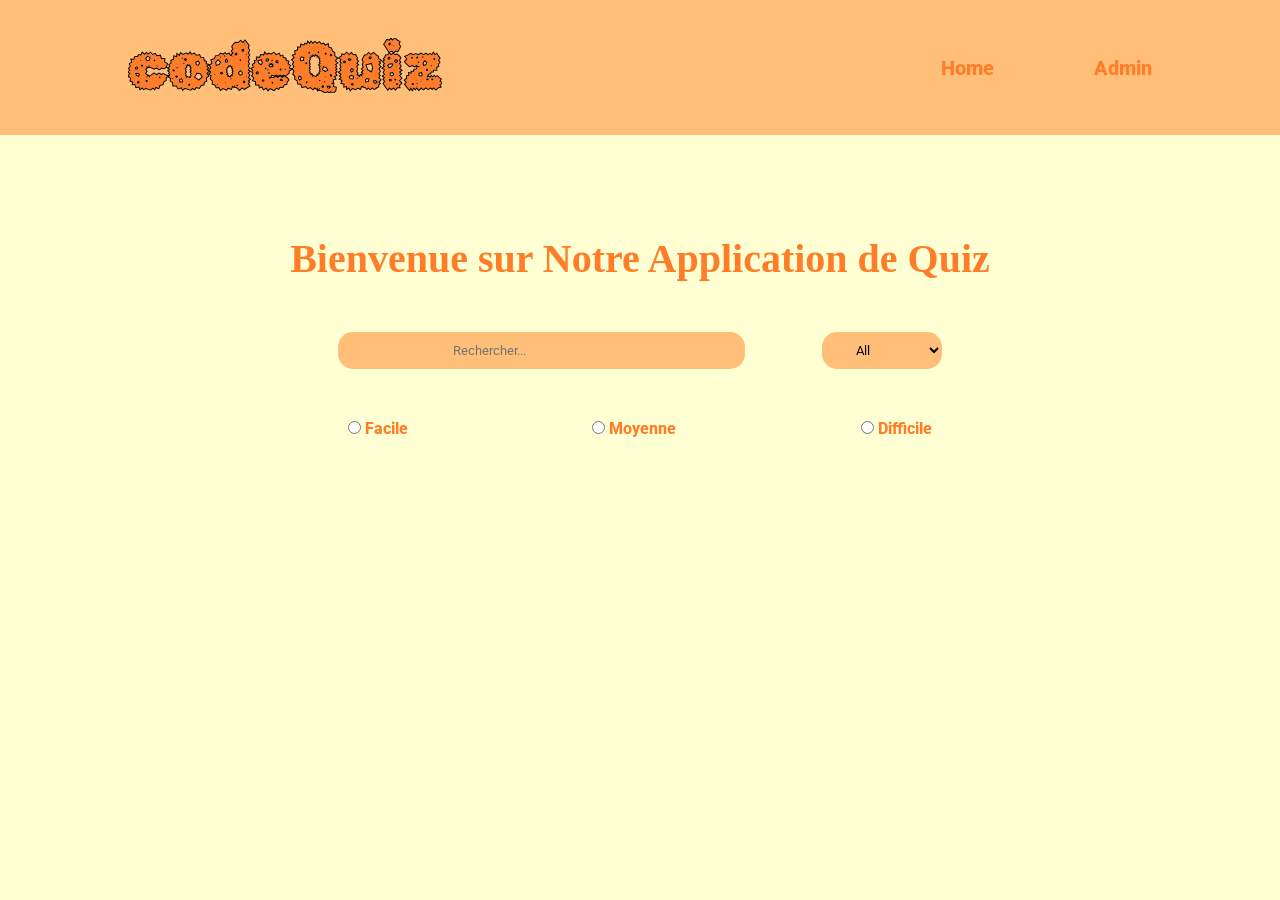
<file: index.html>
<!DOCTYPE html>
<html lang="en">

<head>
    <meta charset="UTF-8">
    <meta name="viewport" content="width=device-width, initial-scale=1.0">
    <title>Document</title>
    <link rel="stylesheet" href="style.css">
    <script  src="index.js" defer></script>
</head>

<body>
    <header>
        <nav>
            <div class="div_logo">
                <img src="images/logo.svg" alt="logo">
            </div>
            <ul>
                <li><a href="index.html">Home</a></li>
                <li><a href="admin.html">Admin</a></li>
            </ul>
        </nav>
    </header>
    <main>
        <section class="home_section01">
            <div class="div_title">
                <h1>Bienvenue sur Notre Application de Quiz</h1>
                <div class="div_recherche_input">
                    <input type="text" placeholder="Rechercher..." class="search-input">
                    <select class="quiz-type">
                        <option value="all">All</option>
                        <option value="culture">Culture</option>
                        <option value="it">IT</option>
                        <option value="sport">Sport</option>
                    </select>
                </div>

                <div class="difficulty-options">
                    <label>
                        <input type="radio" name="difficulty" value="Facile"> Facile
                    </label>
                    <label>
                        <input type="radio" name="difficulty" value="Moyenne"> Moyenne
                    </label>
                    <label>
                        <input type="radio" name="difficulty" value="Difficile"> Difficile
                    </label>
                </div>
        </section>


        <section class="quiz-list">
             <!-- <div class="quiz-card">
                <h2>Titre du Quiz</h2>
                <p>Nombre de questions : 10</p>
                <p>Temps estimé : 15 min</p>
                <p>Niveau : Facile</p>
                <button class="btn_start-quiz">Démarrer le Quiz</button>
            </div>

            <div class="quiz-card">
                <h2>Titre du Quiz</h2>
                <p>Nombre de questions : 10</p>
                <p>Temps estimé : 15 min</p>
                <p>Niveau : Facile</p>
                <button class="btn_start-quiz">Démarrer le Quiz</button>
            </div> -->

        </section>
    </main>
</body>

</html>
</file>
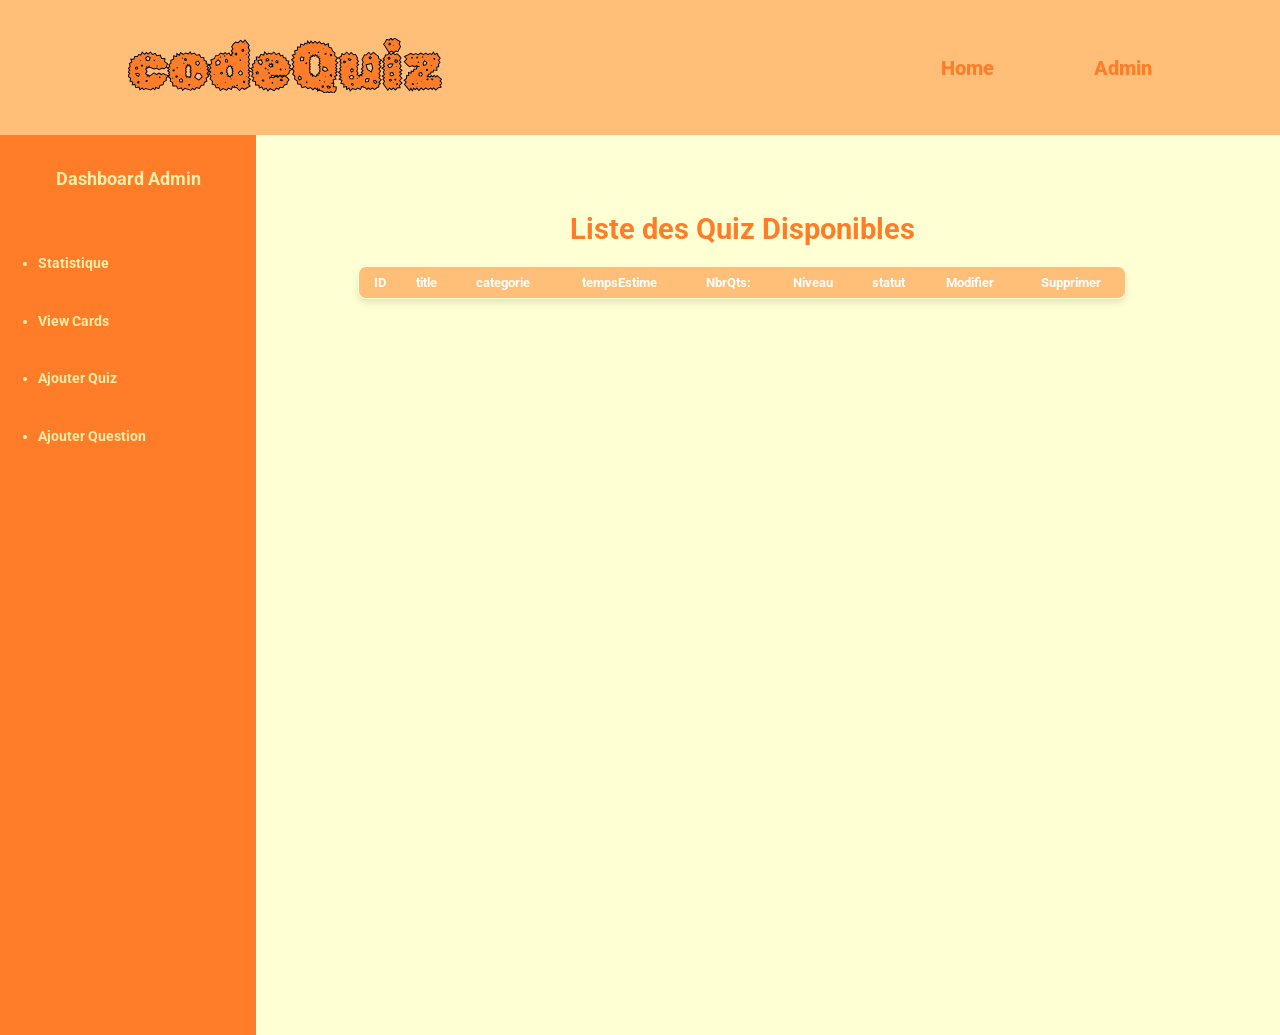
<file: admin.html>
<!DOCTYPE html>
<html lang="en">

<head>
    <meta charset="UTF-8">
    <meta name="viewport" content="width=device-width, initial-scale=1.0">
    <title>Document</title>
    <link rel="stylesheet" href="style.css">
    <!-- <script src="data.js" defer></script> -->
    <script  src="admin.js" defer></script>
</head>

<body>
    <header>
        <nav>
            <div class="div_logo">
                <img src="images/logo.svg" alt="logo">
            </div>
            <ul>
                <li><a href="index.html">Home</a></li>
                <li><a href="admin.html">Admin</a></li>
            </ul>
        </nav>
    </header>

    <main class="main_admin">
        <div class="dashboard">
            <div class="dashboard-header">
                <h1>Dashboard Admin</h1>
            </div>
            <ul class="dashboard-menu">
                <li class="menu-item">Statistique</li>
                <li class="menu-item">View Cards</li>
               <li class="menu-item ajouterQuiz">Ajouter Quiz</li>
               <!-- pourquoi la ligne au dessous ne focntionne pas le lien -->
               <li class="menu-item ajouterQustion">Ajouter Question</li>
            </ul>
            <div class="dashboard-sections">
                <!-- Contenu spécifique aux sections -->
            </div>
        </div>

        <div class="sections_page">

                <div class="quezes_admin">
                    <!-- cette partie n est pas responsive essayer de trouver une mailleur solution pour 
                    tranformer ce code responsive  -->
                    <div class="titleListeQuiz">
                        <h1>Liste des Quiz Disponibles</h1>
                    </div>
                    <table id="quizesTable">
                        <tr>
                            <th>ID</th>
                            <th>title</th>
                            <th>categorie</th>
                            <th>tempsEstime</th>
                            <th>NbrQts:</th>
                            <th>Niveau</th>
                            <th>statut</th>
                            <th>Modifier</th>
                            <th>Supprimer</th>
                        </tr>
                        <!-- <tr>
                            <td>0</td>
                            <td>Football</td>
                            <td>Sport</td>
                            <td>10min</td>
                            <td>4</td>
                            <td>Facile</td>
                            <td><select id="statut">
                                <option value="inactif">inactif</option> 
                                <option value="actif">actif</option>
                            </select></td>
                            <td><button class="modifier">Modifier</button></td>
                            <td><button class="supprimer">Supprimer</button></td>
                        </tr>                        -->
                    </table>
                </div>

            <div class="container_ajouterQuiz" id="partieQuiz">
                <form class="quiz-form">
                    <!-- Section principale du quiz -->
                    <div class="quiz-section">
                        <h1>Ajouter un Nouveau Quiz</h1>
                        <label for="title">Titre du Quiz</label>
                        <input type="text" id="title" name="title">

                        <label for="categorie">Catégorie</label>
                        <input type="text" id="categorie" name="categorie">

                        <label for="tempsEstime">Temps Estimé (minutes)</label>
                        <input type="number" id="tempsEstime" name="tempsEstime" >

                        <label for="niveau">Niveau de Difficulté</label>
                        <select id="niveau" name="niveau">
                            <option value="Facile">Facile</option>
                            <option value="Moyenne">Moyenne</option>
                            <option value="Difficile">Difficile</option>
                        </select>
                        <button type="submit" class="submit_btn_admin">Enregistrer le Quiz</button>
                    </div>
                    
                    <!-- Section d'ajout de questions -->
                    
                    <div class="question-section">
                        <h2>Ajouter des Questions</h2>
                        <div class="question">
                            <label for="quiz">selectionner le titre de quiz</label>
                            <select id="quiz" name="selectQuiz">
                                <option index_quiz_admin=-1>ALL</option>
                            </select>
                            <label for="question-type">Type de Question</label>
                            <select id="question-type" name="question-type">
                                <option value="#">Selectionner le type de question</option>
                                <option value="mcq">QCM</option>
                                <option value="boolean">Vrai/Faux</option>
                                <option value="text">Texte</option>
                            </select>


                            <div class="mcq-options">
                                <label for="question-text">Question :(type: QCM)</label>
                                <input type="text" id="question-text" name="question-text">
                                <label>Options (pour QCM seulement)</label>
                                <input type="text" id="option1" placeholder="Option 1">
                                <input type="text" id="option2" placeholder="Option 2">
                                <input type="text" id="option3" placeholder="Option 3">
                                <input type="text" id="option4" placeholder="Option 4">

                                <label for="correct-index">Indice de la Réponse Correcte</label>
                                <input type="number" id="correct-index" name="correct-index" min="0" max="3">
                                <label for="explication">Explication </label>
                                <textarea id="explication" name="explication"></textarea>
                                <button type="submit" class="add-question ajouter_questionQcm">Ajouter la Question</button>
                            </div>

                            <div class="boolean-options">
                                <label for="question-text">Question :(type:boolean)</label>
                                <input type="text" id="question-text" name="question-text">
                                <div class="div_optionVraiFaux">
                                    <input type="radio" id="true" name="correctAnswer" value="0">
                                    <label for="true">Vrai</label>
                                    <input type="radio" id="false" name="correctAnswer" value="1">
                                    <label for="false">Faux</label>
                                </div>
                                <!-- <label for="correct-index">Indice de la Réponse Correcte</label>
                                <input type="number" id="correct-index" name="correct-index" min="0" max="1"> -->
                                <label for="explication">Explication</label>
                                <textarea id="explication" name="explication"></textarea>
                                <button type="submit" class="add-question ajouter_questionVF">Ajouter la Question</button>
                            </div>

                            <div class="text-options" id="zoneOptionTexthhg">
                                <label for="question-text">Question :(type:text)</label>
                                <input type="text" id="question-text" name="question-text">
                                <label>Réponses</label>
                                <input type="text" id="option1" placeholder="Réponse01">
                                <input type="text" id="option2" placeholder="Réponse02">
                                <label for="explication">Explication</label>
                                <textarea id="explication" name="explication"></textarea>
                                <button type="submit" class="add-question ajouter_questionText">Ajouter la Question</button>
                            </div>

                        </div>
                    </div>

                </form>
            </div>
            <div class="ModifierQuiz" id="EspaceModifierquiz">
            </div>
        </div>
    </main>

</body>

</html>
</file>
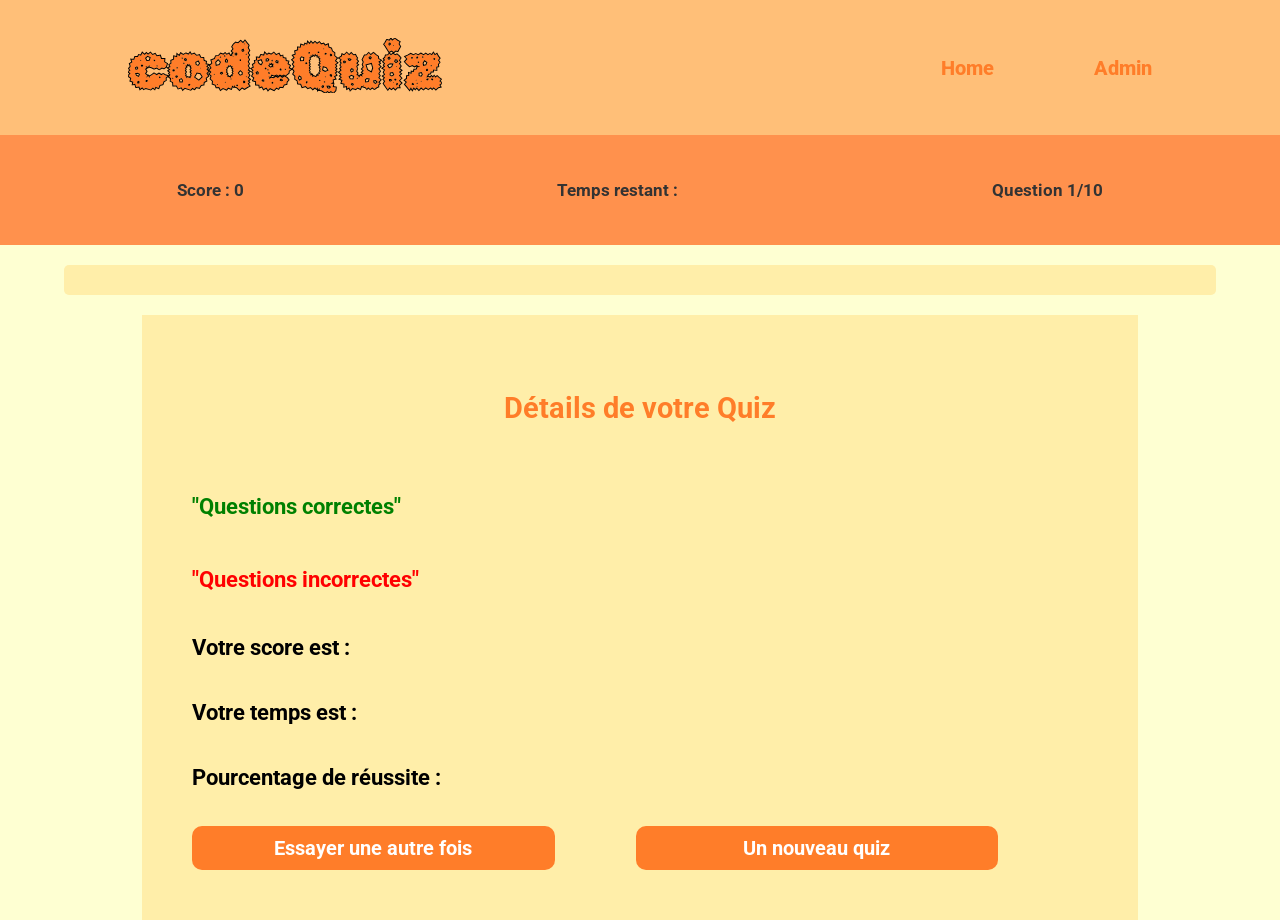
<file: quiz.html>
<!DOCTYPE html>
<html lang="en">
<head>
    <meta charset="UTF-8">
    <meta name="viewport" content="width=device-width, initial-scale=1.0">
    <title>Document</title>
    <link rel="stylesheet" href="style.css">
    <script type="module" src="script.js" defer></script>
</head>
<body>
    <header>
        <nav>
            <div class="div_logo">
                <img src="images/logo.svg" alt="logo">
            </div>
            <ul>
                <li><a href="index.html">Home</a></li>
                <li><a href="admin.html">Admin</a></li>
            </ul>
        </nav>
    </header>
    <main>

        <section class="quiz-info-bar">
            <div class="score">Score : <span id="score">0</span></div>
            <div class="timer">Temps restant : <span id="time"></span></div>
            <div class="question-progress">Question <span id="question-number">1</span>/<strong>10</strong></div>
        </section>

        <section class="section_barDeProgression">
            <div class="progress-container">
                <div class="progress-bar" id="progressBar"></div>
                
            </div>
        </section>

        <section class="question_area multiple-choice">
            <h2>Quelle est la capitale de la France ?</h2>
            <div class="options">
                <button>A. Londres</button>
                <button>B. Paris</button>
                <button>C. Rome</button>
                <button>D. Madrid</button>
            </div>
        </section>

        <section class="question_area vf-question">
            <h2>La Tour Eiffel est située à Paris ?</h2>
            <div class="options">
                <!-- <button>Vrai</button>
                <button>Faux</button> -->
            </div>
        </section>

        <section class="question_area input-question">
            <h2>Quel est le plus grand océan du monde ?</h2>
            <input type="text" placeholder="Tapez votre réponse ici..." class="answer-input">
            <button class="submit-answer">Valider</button>
        </section>

        <section class="details_quiz_utilisateur">
            <div class="titre_details_user">
                <h1>Détails de votre Quiz</h1>
            </div>
            
            
            <div class="container_questions_correctes">
                <h2>"Questions correctes"</h2>
                <!-- <div class="reponses_correctes">
                </div> -->
                <!-- <h3>explication : .......</h3> -->
            </div>
            
            <div class="container_questions_incorrectes">
                <h2>"Questions incorrectes"</h2>
                <!-- <div class="reponses_incorrectes">
                </div> -->
                <!-- <h3>explication : .......</h3> -->
            </div>
            <div class="affichage_score">
                <h2>Votre score est : <span></span></h2>
            </div>
            <div class="affichage_temps">
                <h2>Votre temps est : <span></span></h2>
            </div>
            <div class="affichage_pourcentage">
                <h2>Pourcentage de réussite : <span></span></h2>
            </div>
            <div class="btns_repeterquiz_nouveauQuiz">
                <button class="btnrepeatQuiz">Essayer une autre fois</button>
                <button class="btnNouveauQuiz">Un nouveau quiz</button>
            </div>
        </section>
    </main>
</body>
</html>
</file>
<file: style.css>
@import url('https://fonts.googleapis.com/css2?family=Roboto:wght@400;500;700&display=swap');

:root {
    --orange-clair: #FFBF78;
    --jaune-pastel: #FFEEA9;
    --jaune-pale: #FEFFD2;
    --blanc-pur: #FFFFFF;
    --orange-vif: #FF7D29;
    --orange-peche: #FF914D ;
    --black: #333;
}

* {
    padding: 0;
    margin: 0;
    list-style: none;
    font-family: 'Roboto', sans-serif;
}

html {
    font-size: 90%;
}

body {
    background-color: var(--jaune-pale);
    width: 100%;
}

header {
    display: flex;
    justify-content: center;
    align-items: center;
    width: 100%;
    background-color: var(--orange-clair);
    height: 15vh;
}

header nav {
    width: 80%;
    display: flex;
    justify-content: space-between;
    align-items: center;

}

header nav ul {
    display: flex;
    gap: 100px;
}

nav ul li {
    font-size: 20px;
    font-weight: 800;

}

nav ul li a {
    text-decoration: none;
    color: var(--orange-vif);
}

img {
    object-fit: contain;
    width: 100%;
    height: 100%;
}

.home_section01 .div_title {
    text-align: center;
    margin-top: 100px;
}

.home_section01 .div_title h1 {
    color: var(--orange-vif);
    font-family: Inter;
    font-size: 40px;
    font-weight: 800;

}

.div_recherche_input {
    width: 60%;
    display: flex;
    justify-content: center;
    gap: 10%;
    margin: 50px auto;
}

.div_recherche_input input,
.div_recherche_input select {
    padding: 10px 30px;
    background-color: var(--orange-clair);
    border: none;
    border-radius: 15px;
}

.div_recherche_input input {
    padding: 10px 15%;
}

.difficulty-options {
    width: 60%;
    margin: auto;
    display: flex;
    justify-content: space-around;

}

.difficulty-options label {
    color:var(--orange-vif);
    font-size: 16px;
    font-weight: 800;

}

.quiz-list {
    width: 80%;
    margin:50px auto;
    margin-top: 100px;
    display: flex;
    justify-content: center;
    gap: 20px;
    flex-wrap: wrap;
}

.quiz-list .quiz-card {
    padding: 10px;
    background-color: var(--jaune-pastel);
    line-height: 3;
    text-align: center;
    border-radius: 20px;
    min-width: 20%;
    box-shadow: 10px 10px var(--orange-clair);
    transition: all 0.5s ease;
}

.quiz-list .quiz-card:hover{
    transform: scale(1.05);
    
}

.quiz-card h2 {
    font-size: 1.3em;
    color:var(--black); /* Utilisation de votre couleur de navigation */
    font-weight: 900;
}

.quiz-card p {
    font-size: 1em;
    color:var(--orange-vif);
    font-weight: 800;
}

.quiz-card button {
    padding: 8px 12%;
    background-color: var(--orange-vif);
    font-size: 1.1em;
    font-weight: 900;
    color: black;
    border: none;
    border-radius: 8px;
    cursor: pointer;
}

.quiz-card button:hover{
    background-color: green;
}

.quiz-info-bar {
    display: flex;
    justify-content: space-around;
    align-items: center;
    background-color:var(--orange-peche);
    color: var(--black);
    padding: 10px 20px;
    font-weight: 700;
    margin-bottom: 20px;
    height: 10vh;
    
}

.quiz-info-bar div {
    font-size: 1.2em;
}

.progress-container {
    width: 90%;
    height: 30px;
    background-color:var(--jaune-pastel);
    border-radius: 5px;
    overflow: hidden;
    margin: 20px auto;
}

.progress-bar {
    height: 100%;
    width: 0;
    background-color: var(--orange-peche);
    transition: width 0.5s ease; 
}


.question_area {
    margin: 10vh auto;
    max-width: 600px;
    padding: 20px;
    background-color: var(--jaune-pastel);
    text-align: center;
    border-radius: 30px;
}

.question_area h2 {
    font-size: 1.5em;
    margin-bottom: 15px;
    color:var(--black);
}

.options button {
    background-color:var(--orange-clair);
    color: var(--black);
    font-size: 16px;
    font-weight: 700;
    border: none;
    padding: 10px;
    width: 100%;
    margin: 5px 0;
    cursor: pointer;
    border-radius: 5px;
    transition: background-color 0.3s;
}

.options button:hover {
    background-color:var(--orange-vif);
}

.answer-input {
    width: 90%;
    padding: 10px;
    font-size: 16px;
    margin: 10px 0;
    border: 2px solid var(--orange-clair);
    border-radius: 14px;
}

.submit-answer {
    background-color: var(--orange-clair);
    color: var(--black);
    font-size: 16px;
    font-weight: 700;
    border: none;
    padding: 10px 20px;
    cursor: pointer;
    border-radius: 5px;
    transition: background-color 0.3s;
}

.submit-answer:hover {
    background-color: var(--orange-vif);
}


.zoneVisible{
    display: block;
}

.question_area{
    display: none;
}

.details_quiz_utilisateur{
    width: 70%;
    margin: auto;
    background-color: var(--jaune-pastel);
    padding: 50px;
}

.reponses_correctes{
    background-color:#00800096;
    width: 50%;
    padding: 6px;
    border-radius: 10px;
}

.reponses_incorrectes{
    background-color:#ff0000d6;
    width: 50%;
    padding: 6px;
    border-radius: 10px;
}

.details_quiz_utilisateur{
    line-height: 3;
}

.container_questions_correctes h2,
.container_questions_incorrectes h2{
    margin-top: 40px;
    margin-bottom: 20px;
}
.container_questions_correctes h2{
    color: green;
}

.container_questions_incorrectes h2{
    color: red;
}

.titre_details_user{
    display: flex;
    justify-content: center;
}

.titre_details_user h1{
    color: var(--orange-vif);
    font-size: 2em;
}

.container_questions_correctes,
.container_questions_incorrectes{
    line-height: 1.5;
}

.main_admin{
    display: flex;
    gap:10%
}

.dashboard{
    background-color:var(--orange-vif);
    width: 20%;
    height: 100vh;
    line-height: 2;
}

.dashboard-header{
    display: flex;
    justify-content: center;
    padding-top: 10%;
    
}

.dashboard h1{
    color: var(--jaune-pastel);
}

.dashboard ul{
    padding: 15%;
    line-height:4 ;
}

.dashboard ul li{
    font-size: 1.2em;
    color: var(--jaune-pastel);
    list-style: disc;
    font-size: 1.4em;
    font-weight: 700;
    cursor: pointer;
}



.sections_page{
    width: 60%;
}

.quezes_admin{
    margin-top: 10%;
    text-align: center;
}

.quezes_admin .titleListeQuiz{
    text-align: center;
    color: var(--orange-vif);
}

.quezes_admin table {
    width: 100%;
    border-collapse: collapse;
    margin-top: 20px;
    background-color: var(--jaune-pale);
    border: 1px solid var(--orange-clair);
    box-shadow: 0 4px 6px rgba(0, 0, 0, 0.1);
    border-radius: 8px;
    overflow: hidden;
}

.quezes_admin th,
.quezes_admin td {
    padding: 15px;
    text-align: center;
    border-bottom: 1px solid var(--orange-clair);
    font-size: 16px;
    font-weight: 500;
    color: var(--black);
}

.quezes_admin th {
    background-color: var(--orange-clair);
    color: var(--blanc-pur);
    font-size: 18px;
    font-weight: 700;
}

.quezes_admin tr:hover {
    background-color: var(--orange-peche);
    transition: background-color 0.3s ease;
}

.quezes_admin tr:last-child td {
    border-bottom: none;
}

tr td #statut {
    /* width: 120px; */
    padding: 8px;
    border: 2px solid #FF7D29; 
    border-radius: 5px;
    background-color: #FFF5E6;
    color: #333;
    font-size: 14px;
    font-family: 'Arial', sans-serif;
    cursor: pointer;
    outline: none;
    transition: all 0.3s ease;
    outline: none;
}

tr td #statut:hover {
    border-color: #FF9700; 
    background-color: #FFE4C4;
}


tr td #statut option {
    background-color: #FFF;
    color: #333; 
    padding: 5px;
}


tr td #statut option[value="inactif"] {
    color: red; 
}


tr td #statut option[value="actif"] {
    color: green; 
}

.quezes_admin td button {
    padding: 8px 12px;
    border: none;
    border-radius: 5px;
    cursor: pointer;
    font-size: 14px;
    font-weight: 600;
    color: var(--blanc-pur);
}

.quezes_admin td .modifier {
    background-color: var(--orange-vif);
}

.quezes_admin td .modifier:hover {
    background-color: green;
}

.quezes_admin td .supprimer {
    background-color: red;
}

.quezes_admin td .supprimer:hover {
    background-color:green ;
}


.container_ajouterQuiz {
    width: 80%;
    margin:10vh auto;
    max-width: 800px;
    background-color: var(--blanc-pur);
    padding: 20px;
    border-radius: 8px;
    box-shadow: 0 4px 8px rgba(0, 0, 0, 0.2);
}

.container_ajouterQuiz h1,.question-section h2 {
    color: var(--orange-vif);
    margin-bottom: 16px;
    text-align: center;
}
.quiz-form {
    width: 100%;
}

.quiz-form label {
    display: block;
    margin: 10px 0 5px;
    font-weight: bold;
}

.quiz-form input[type="text"],
.quiz-form input[type="number"],
.quiz-form select,
.quiz-form textarea {
    width: 100%;
    padding: 8px;
    margin-bottom: 10px;
    border: 1px solid var(--orange-clair);
    border-radius: 4px;
}

.quiz-form textarea {
    resize: vertical;
    min-height: 60px;
}

.mcq-options input[type="text"] {
    margin-top: 5px;
}

.question-section {
    margin-top: 20px;
}

.add-question,
.submit_btn_admin {
    display: block;
    width: 100%;
    padding: 10px;
    margin-top: 15px;
    background-color: var(--orange-vif);
    color: var(--blanc-pur);
    border: none;
    border-radius: 4px;
    cursor: pointer;
    font-size: 16px;
}

.add-question:hover,
.submit-btn:hover {
    background-color: var(--orange-peche);
}

.boolean-options label {
    margin-right: 10px;
}

.div_optionVraiFaux{
    display: flex;
    gap: 2%;
}

.btns_repeterquiz_nouveauQuiz{
    display: flex;
    width: 90%;
    gap:10%;
}
.btns_repeterquiz_nouveauQuiz .btnrepeatQuiz,
.btns_repeterquiz_nouveauQuiz .btnNouveauQuiz {
    display: block;
    width: 80%;
    padding: 10px;
    margin-top: 15px;
    background-color: var(--orange-vif);
    color: var(--blanc-pur);
    border: none;
    border-radius: 10px;
    cursor: pointer;
    font-size: 20px;
    font-weight: 700;
}

@media screen and (max-width:1340px){
    .quezes_admin th, .quezes_admin td {
        padding: 8px;
        font-size: 13px;
    }
    tr td #statut {
        padding: 6px;
        font-size: 13px;
    }
    .quezes_admin td button {
        padding: 8px 12px;
        font-size: 11px;
    }

   .main_admin {
       display: flex;
       gap: 8%;
    }
    .dashboard h1 {
        font-size: 18px;
    }
    .dashboard ul li {
        font-size: 1em;
    }
}

@media screen and (max-width:991px) {
    .dashboard {
        width: 15%;
    }
    nav ul li {
        font-size: 18px;
    }
    .titleListeQuiz h1{
        font-size: 22px;
    }
    .quezes_admin th, .quezes_admin td {
        padding: 6px;
        font-size: 10px;
    }
    tr td #statut {
        padding: 4px;
        font-size: 10px;
    }
    .quezes_admin td button {
        padding: 6px 8px;
        font-size: 10px;
    }
    .dashboard ul {
        line-height: 3;
    }
    .container_ajouterQuiz {
        font-size: 60%;
        width: 100%;
    }
}

@media screen and (max-width:776px) {
    header {
        height: 30vh;
    }

    header nav {
        flex-direction: column;
        gap: 10px;
    }
    .quiz-info-bar div {
        font-size: 1em;
    }
    .details_quiz_utilisateur {
        line-height: 2;
        font-size: 70%;
    }
    .quiz-list .quiz-card {
        flex-grow: 1;
    }
    .dashboard h1 {
        font-size: 0.8em;
        padding-left: 10%
    }
    .dashboard ul li {
        font-size: 0.6em;  
    }
    .dashboard ul {
        line-height: 2.2;
    }
    nav ul li a {
        font-size: 1em;
    }

    .btns_repeterquiz_nouveauQuiz{
        flex-direction: column;
        width: 100%;
        
    }
    .dashboard ul {
        line-height: 4;
    }

    .btns_repeterquiz_nouveauQuiz .btnrepeatQuiz,
.btns_repeterquiz_nouveauQuiz .btnNouveauQuiz {
    font-size: 16px;
    font-weight: 400;
    width: 100%;
}
.quezes_admin th, .quezes_admin td {
    padding: 3px;
    font-size: 6px;
}
tr td #statut {
    padding: 1px;
    font-size: 6px;
}
.quezes_admin td button {
    padding: 4px 3px;
    font-size: 5px;
}
.quiz-section select{
    font-size: 10px;
}

.question-section .question select{
    font-size: 10px;
}
}

@media screen and (max-width:424px){
    .main_admin {
        gap: 5%;
    }
    .dashboard h1 {
        font-size: 0.6em;
    }
    .dashboard ul li {
        font-size: 0.4em;
    }
    .titleListeQuiz h1 {
        font-size: 17px;
    }
}
</file>
